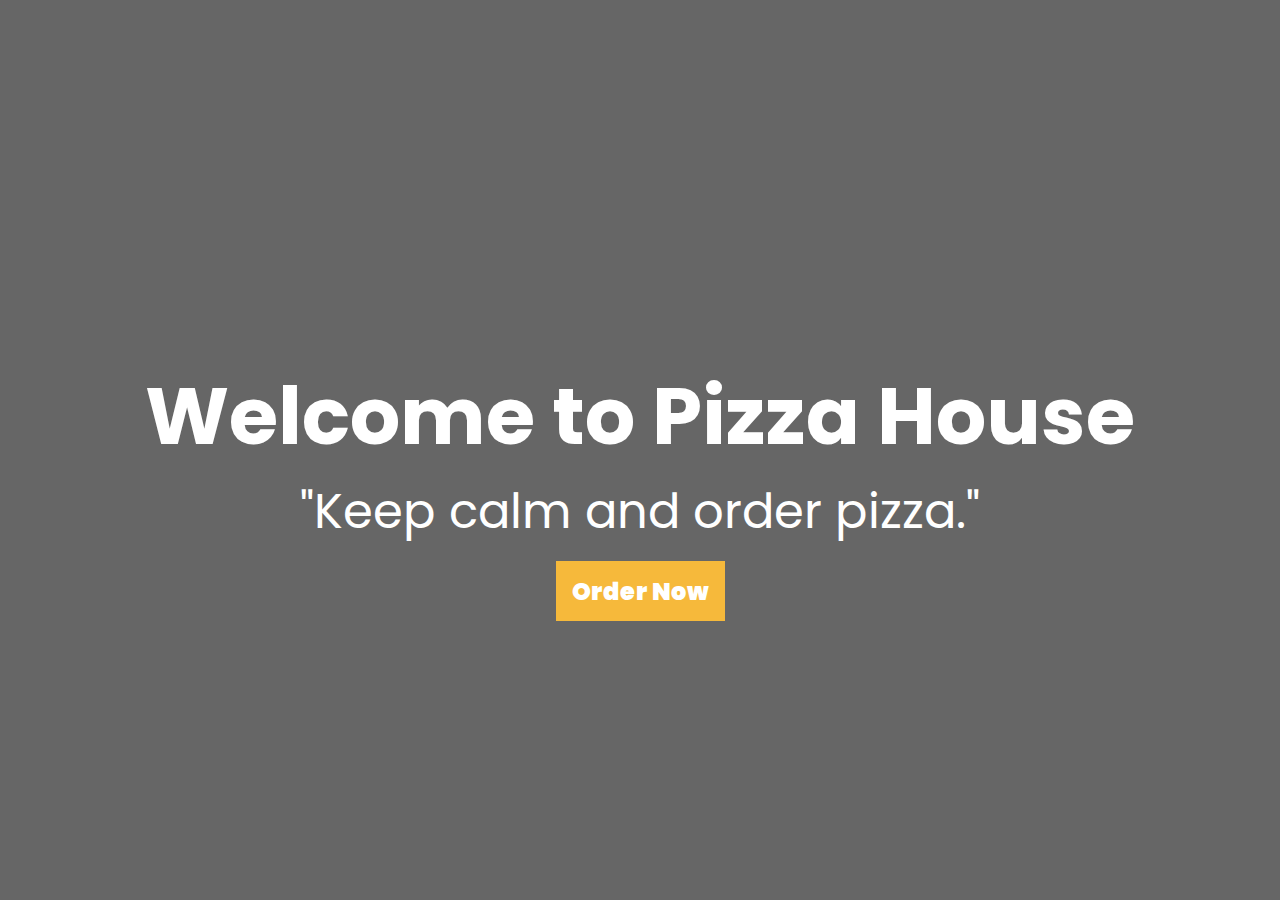
<file: TASK 1/index.html>
<!DOCTYPE html>
<html lang="en">

  <head>
    <meta charset="UTF-8">
    <meta name="viewport" content="width=device-width, initial-scale=1.0">
    <title>Landing Page</title>
    <link href="https://fonts.googleapis.com/css2?family=Poppins:wght@400;700&display=swap" rel="stylesheet">
    <link rel="stylesheet" href="./style.css">
  </head>

  <body>
    <section class="hero-section">

      <nav class="navbar">
        <h2>PIZZA HOUSE</h2>
        <ul>
          <li><a href="#">Home</a></li>
          <li><a href="#">Contact</a></li>
          <li><a href="#">About</a></li>
        </ul>
      </nav>
      <div class="hero-text">
        <h2>Welcome to Pizza House</h2>
        <p>"Keep calm and order pizza."</p>
        <a href="#">Order Now</a>
      </div>
    </section>
  </body>

</html>
</file>
<file: TASK 1/style.css>
* {
    margin: 0;
    padding: 0;
    box-sizing: border-box;
  }
  
  :root {
    --text: 1.5rem;
    --head: calc(1rem + 5vw);
    --bg-color: #f6b93b;
  }
  
  body {
    font-family: "Poppins", sans-serif;
  }
  
  .hero-section {
    min-height: 100vh;
    background: url("https://images.unsplash.com/photo-1513104890138-7c749659a591?ixlib=rb-1.2.1&ixid=MnwxMjA3fDB8MHxwaG90by1wYWdlfHx8fGVufDB8fHx8&auto=format&fit=crop&w=1170&q=80");
    background-repeat: no-repeat;
    background-size: cover;
    background-position: center;
    position: relative;
    z-index: 2;
    animation: slide 1s ease-in-out;
  }
  
  .navbar {
    display: flex;
    justify-content: space-between;
    align-items: center;
    height: 10vh;
    padding: 0rem 1.5rem;
    color: white;
    transform: translateY(-100%);
    animation: movedown 850ms ease-in 1s forwards;
  }
  
  @keyframes movedown {
    from {
      transform: translateY(-100%);
    }
    to {
      transform: translateY(0%);
    }
  }
  
  .navbar ul {
    list-style: none;
  }
  
  .navbar ul li {
    display: inline-block;
    margin-left: 3rem;
    font-size: var(--text);
  }
  
  .navbar ul li a {
    text-decoration: none;
    color: white;
    border-bottom: 2px solid transparent;
  }
  
  .navbar ul li a:hover {
    border-bottom: 2px solid var(--bg-color);
  }
  
  .hero-text {
    color: white;
    height: 90vh;
    display: flex;
    flex-direction: column;
    justify-content: center;
    align-items: center;
    text-align: center;
  }
  
  @keyframes slide {
    from {
      transform: translateX(-100%);
    }
    to {
      transform: translateX(0%);
    }
  }
  
  .hero-text::before {
    content: "";
    position: absolute;
    width: 100%;
    height: 100%;
    background: black;
    z-index: -1;
    top: 0;
    opacity: 0.6;
  }
  
  .hero-text a {
    color: white;
    background: var(--bg-color);
    font-weight: 900;
    font-size: var(--text);
    padding: 0.8rem 1rem;
    margin: 0.8rem auto;
    display: block;
    text-decoration: none;
    transition: opacity 250ms linear;
  }
  
  .hero-text a:hover {
    opacity: 0.8;
  }
  
  .hero-text h2 {
    font-size: var(--head);
  }
  
  .hero-text p {
    font-size: 3rem;
  }
</file>
